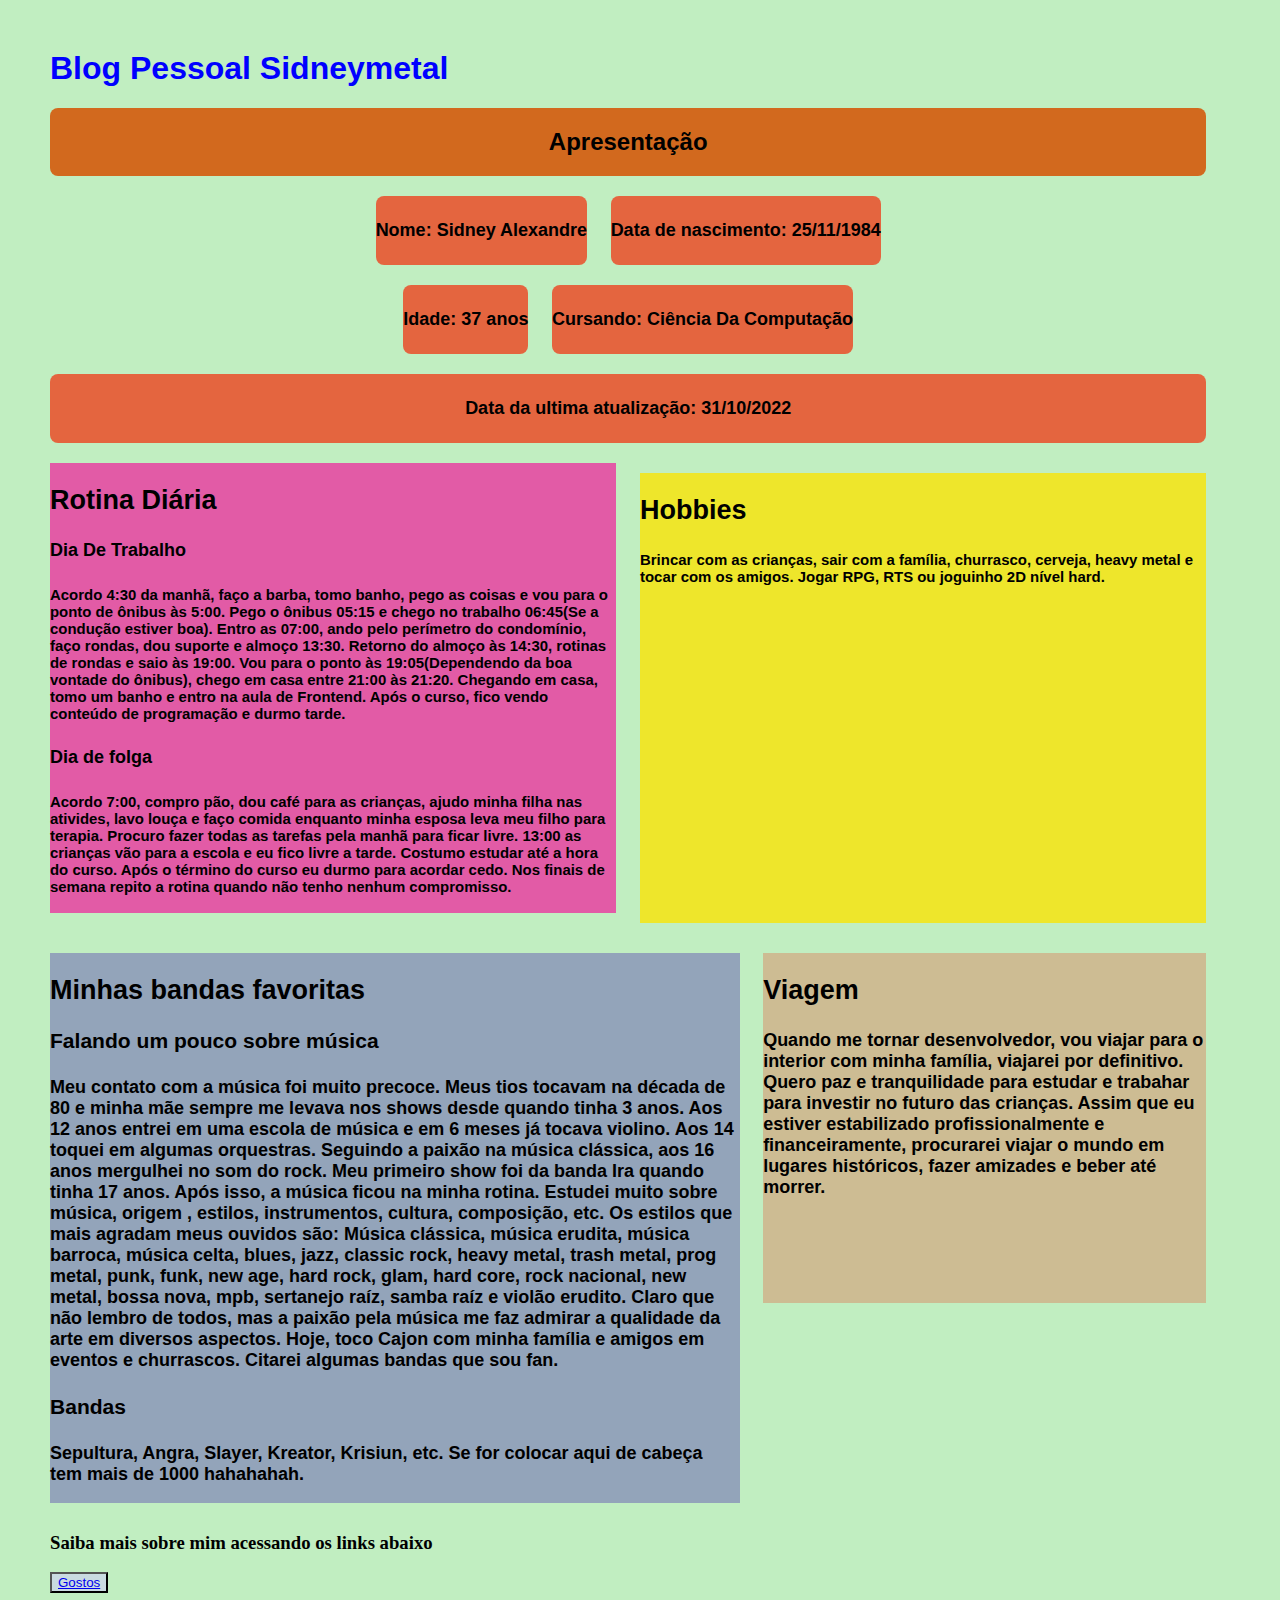
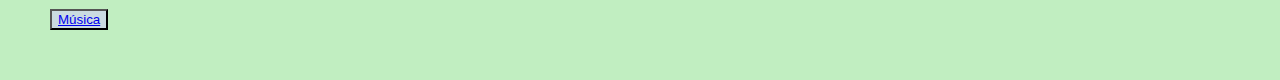
<file: index.html>
<!DOCTYPE html>
<html>

<head>
  <meta charset="UTF-8" />
  <meta name="viewport" content="width=device-width, initial-scale=1.0" />
  <title>DesafioHTML</title>
  <link rel="stylesheet" type="text/css" href="style.css">
</head>

<body>
  <div class="titulo">
    <h1>Blog Pessoal Sidneymetal</h1>
  </div>

  <div class="apresentacao"> 
    <span>
      <h2>Apresentação</h2>
    </span>     
  </div>

  <div class="separacao1">
    <div class="nome">
      <span>
        <h4>Nome: Sidney Alexandre</h4>
      </span>
    </div>
    <div class="nascimento">
      <span>
        <h4>Data de nascimento: 25/11/1984</h4>
      </span>
    </div>
  </div>

  <div class="separacao2">
    <div class="idade">
      <span>
        <h4>Idade: 37 anos</h4>
      </span>
    </div>
    <div class="cursando">
      <span>
        <h4>Cursando: Ciência Da Computação</h4>
      </span>
    </div>
  </div>

  <div class="atualizacao">
    <span>
      <h4>Data da ultima atualização: 31/10/2022</h4>
    </span>
  </div>

  <div class="separar1">
    <div class="rotinaDiaria">
      <span>
        <h2>Rotina Diária</h2>
        <h4>Dia De Trabalho</h4>
        <h5>
          Acordo 4:30 da manhã, faço a barba, tomo banho, pego as coisas e vou para o ponto de ônibus às 5:00.
          Pego o ônibus 05:15 e chego no trabalho 06:45(Se a condução estiver boa).
          Entro as 07:00, ando pelo perímetro do condomínio, faço rondas, dou suporte e almoço 13:30.
          Retorno do almoço às 14:30, rotinas de rondas e saio às 19:00.
          Vou para o ponto às 19:05(Dependendo da boa vontade do ônibus), chego em casa entre 21:00 às 21:20.
          Chegando em casa, tomo um banho e entro na aula de Frontend. Após o curso, fico vendo conteúdo de programação
          e
          durmo tarde.
        </h5>
        <h4>Dia de folga</h4>
        <h5>
          Acordo 7:00, compro pão, dou café para as crianças, ajudo minha filha nas ativides, lavo louça e faço comida
          enquanto minha esposa leva meu filho para terapia. Procuro fazer todas as tarefas pela manhã para ficar livre.
          13:00 as crianças vão para a escola e eu fico livre a tarde. Costumo estudar até a hora do curso. Após o
          término
          do curso eu durmo para acordar cedo.
          Nos finais de semana repito a rotina quando não tenho nenhum compromisso.
        </h5>
      </span>
    </div>
    <div class="hobbies">
      <span>
        <h2>Hobbies</h2>
        <h5>
          Brincar com as crianças, sair com a família, churrasco, cerveja, heavy metal e tocar com os amigos.
          Jogar RPG, RTS ou joguinho 2D nível hard.
        </h5>
      </span>
    </div>
  </div>

  <div class="separar2">
    <div class="bandasFavoritas">
      <span>
        <h2>Minhas bandas favoritas</h2>
        <h3>Falando um pouco sobre música</h3>
        <h4>
          Meu contato com a música foi muito precoce. Meus tios tocavam na década de 80 e minha mãe sempre me levava nos
          shows desde quando tinha 3 anos.
          Aos 12 anos entrei em uma escola de música e em 6 meses já tocava violino. Aos 14 toquei em algumas
          orquestras.
          Seguindo a paixão na música clássica, aos 16 anos mergulhei no som do rock. Meu primeiro show foi da banda Ira
          quando tinha 17 anos.
          Após isso, a música ficou na minha rotina. Estudei muito sobre música, origem , estilos, instrumentos,
          cultura,
          composição, etc.
          Os estilos que mais agradam meus ouvidos são: Música clássica, música erudita, música barroca, música celta,
          blues, jazz, classic rock, heavy metal, trash metal, prog metal, punk, funk, new age, hard rock, glam, hard
          core,
          rock nacional, new metal, bossa nova, mpb, sertanejo raíz, samba raíz e violão erudito.
          Claro que não lembro de todos, mas a paixão pela música me faz admirar a qualidade da arte em diversos
          aspectos.
          Hoje, toco Cajon com minha família e amigos em eventos e churrascos.
          Citarei algumas bandas que sou fan.
        </h4>
        <h3>
          Bandas
          <h4>
            Sepultura, Angra, Slayer, Kreator, Krisiun, etc. Se for colocar aqui de cabeça tem mais de 1000 hahahahah.
          </h4>
        </h3>
      </span>
    </div>
    <div class="viagem">
      <span>
        <h2>Viagem</h2>
        <h4>
          Quando me tornar desenvolvedor, vou viajar para o interior com minha família, viajarei por definitivo. Quero
          paz
          e
          tranquilidade para estudar e trabahar para investir no futuro das crianças.
          Assim que eu estiver estabilizado profissionalmente e financeiramente, procurarei viajar o mundo em lugares
          históricos, fazer amizades e beber até morrer.
        </h4>
      </span>
    </div>
  </div>



  <div class="links">
    <h3>Saiba mais sobre mim acessando os links abaixo</h3>
    <button>
      <a href="lista.html">Gostos</a>
    </button>
    <p>
      <button>
        <a href="imagem.html">Música</a>
      </button>
    </p>
  </div>
</body>

</html>
</file>
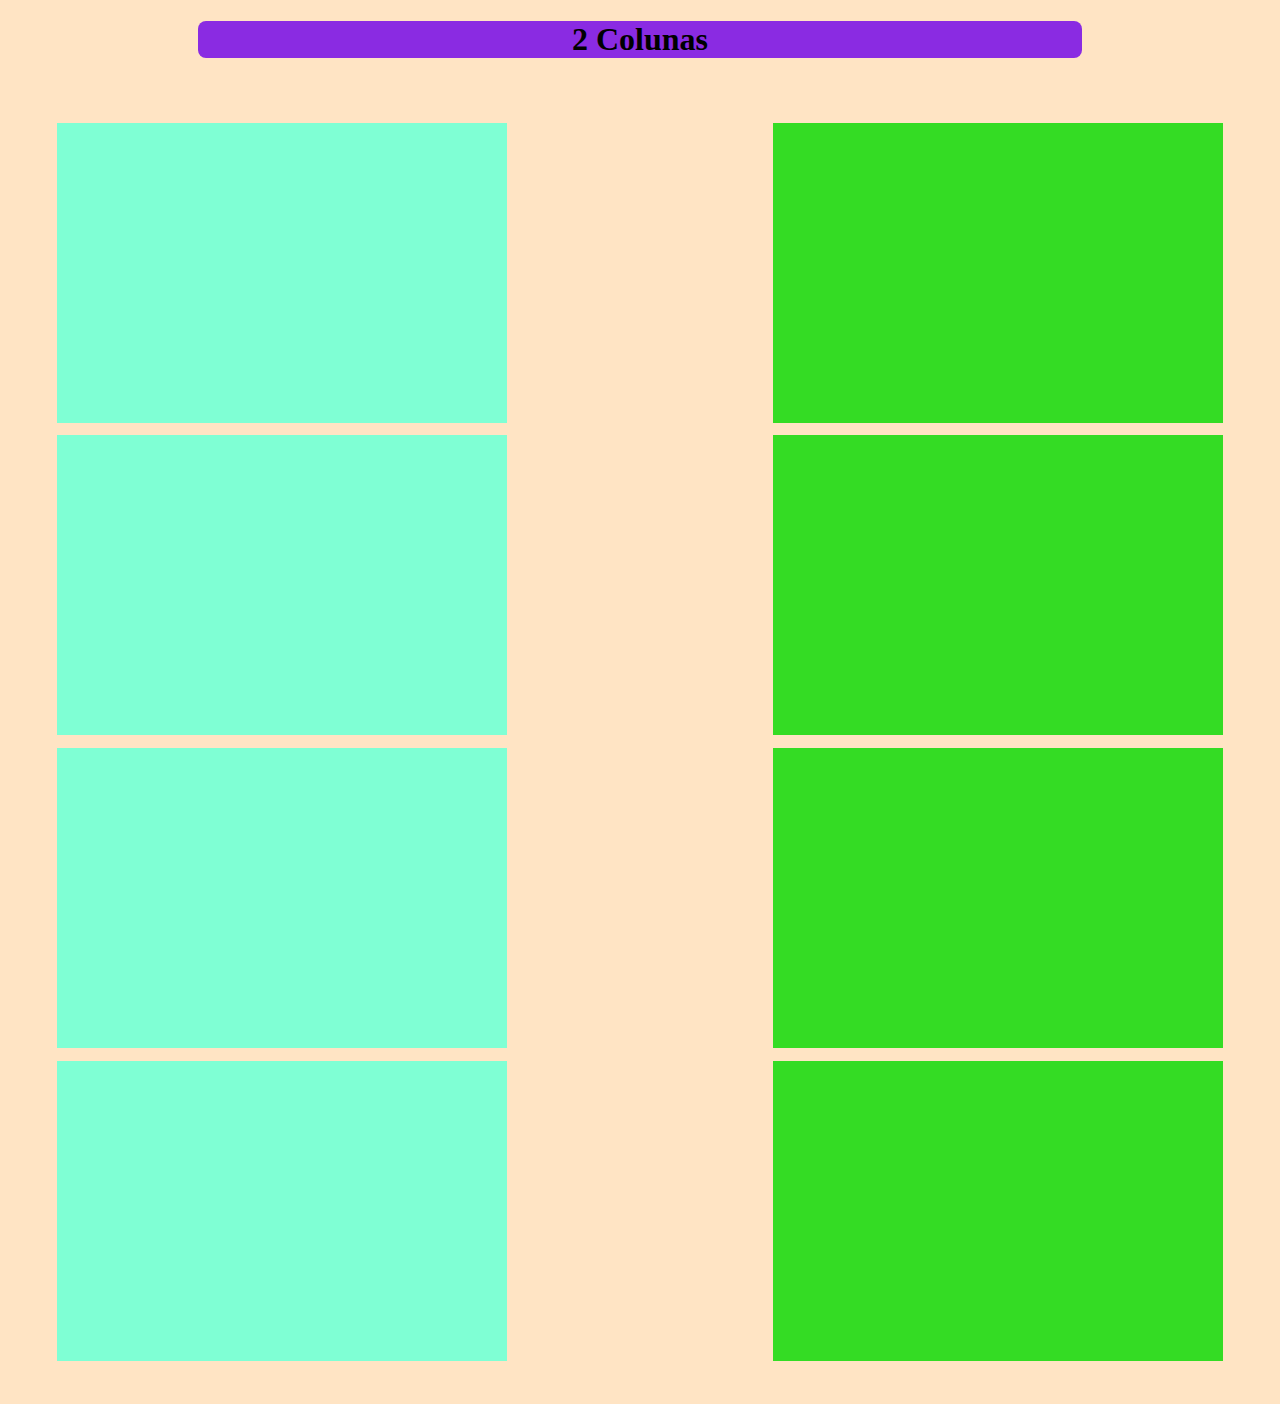
<file: exercicio1.html>
<!DOCTYPE html>
<html lang=>

<head>
    <meta charset="UTF-8">
    <meta name="viewport" content="width=device-width, initial-scale=1.0">
    <title>Teste Colunas</title>
    <link rel="stylesheet" type="text/css" href="style2.css">
</head>

<body>
    <section class="cabecalho">
        <h1>2 Colunas</h1>
    </section>

    <section class="coluna1">
        <div class="nome">

        </div>
        <div class="nome">

        </div>

        <div class="nome">

        </div>
        <div class="nome">

        </div>
    </section>

    
    <section class="coluna2">
        <div class="nome2">

        </div>
        <div class="nome2">

        </div>

        <div class="nome2">

        </div>
        <div class="nome2">

        </div>
    </section>
</body>

</html>
</file>
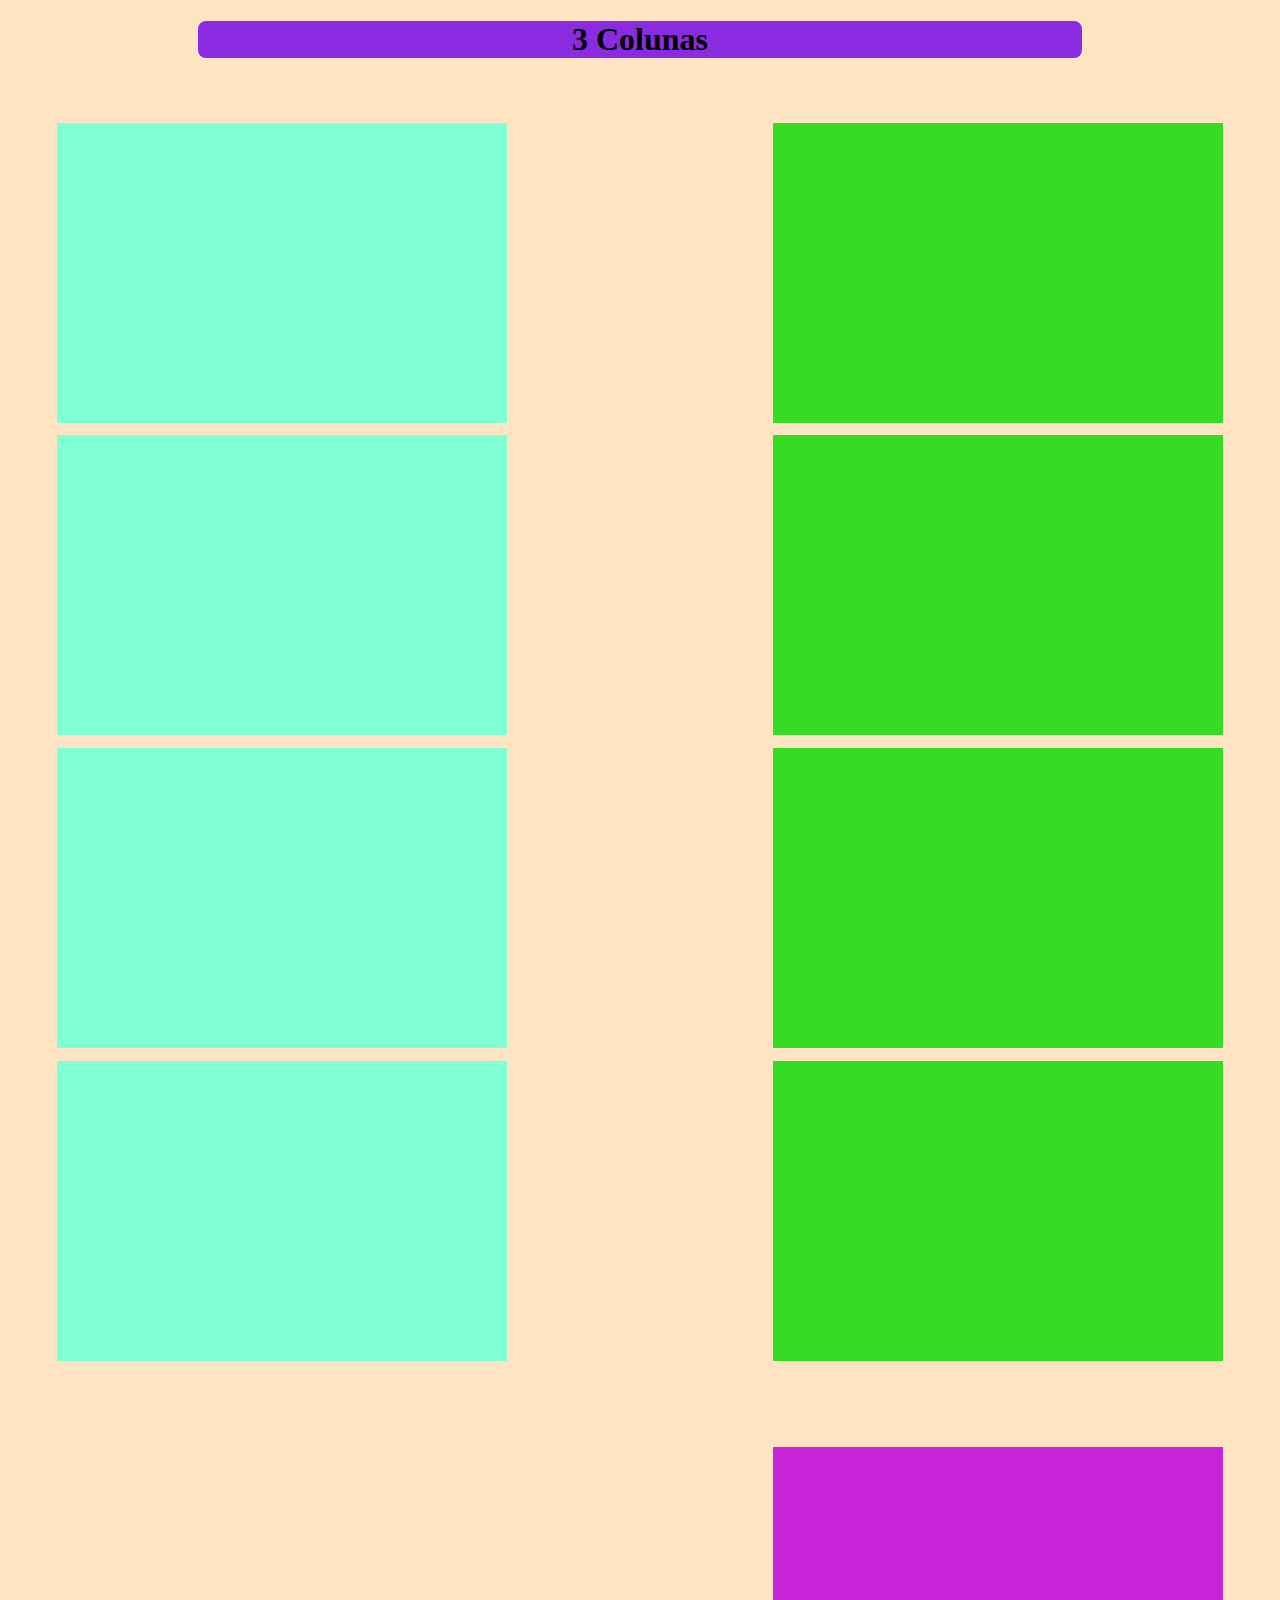
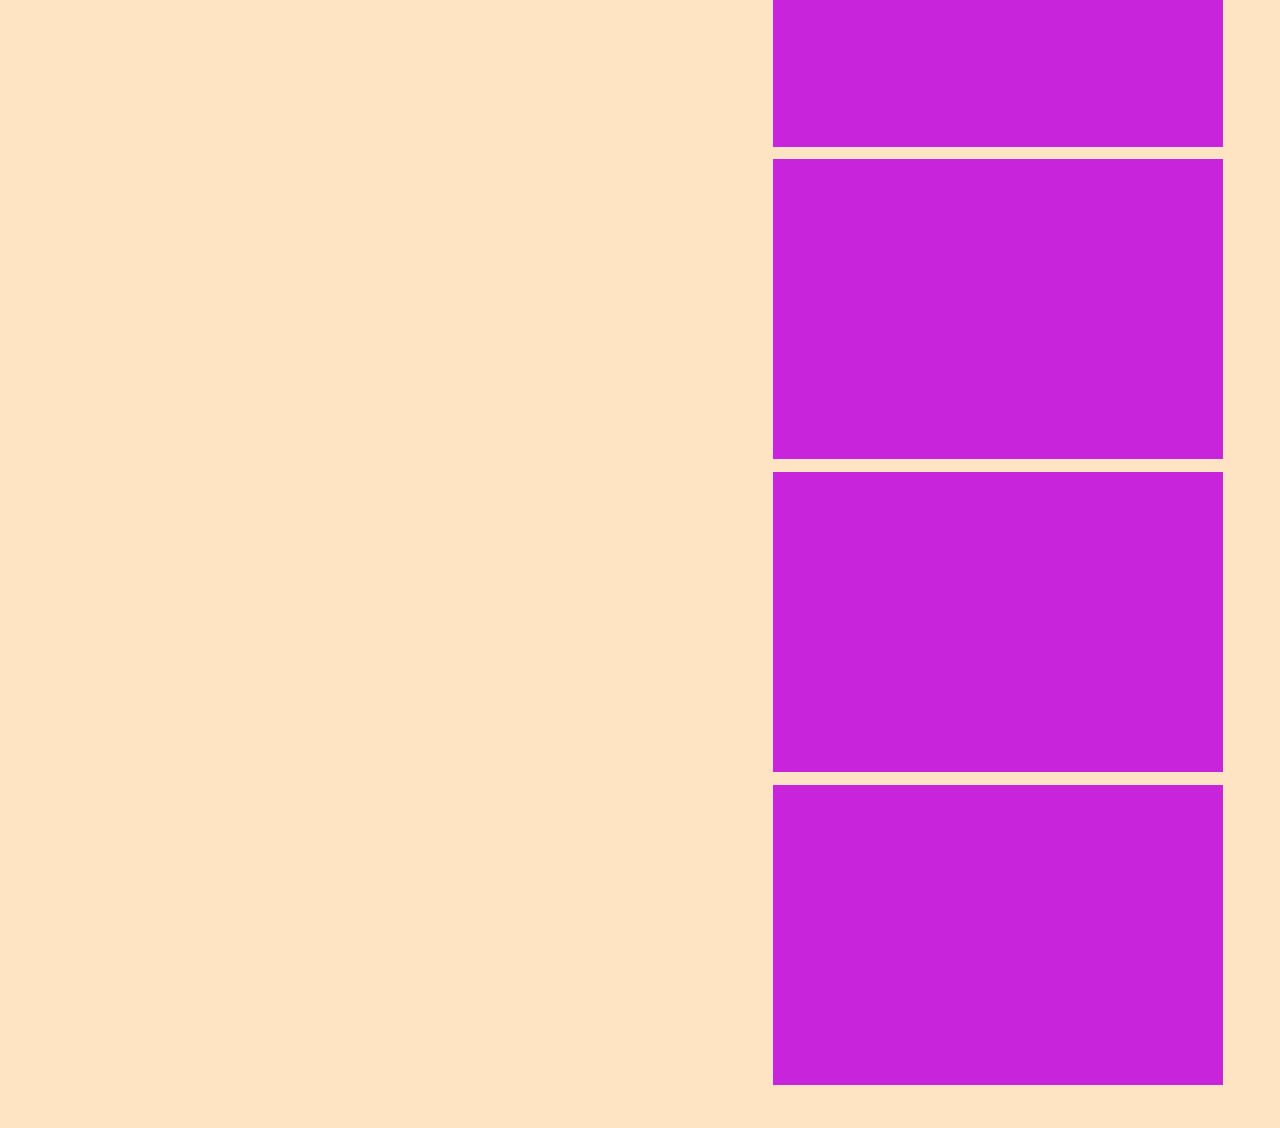
<file: exercicio2.html>
<!DOCTYPE html>
<html lang=>
<head>
    <meta charset="UTF-8">   
    <meta name="viewport" content="width=device-width, initial-scale=1.0">
    <title>3 Colunas</title>
    <link rel="stylesheet" type="text/css" href="style2.css">
</head>
<body>    
    <section class="cabecalho">
        <h1>3 Colunas</h1>
    </section>

    <section class="coluna1">
        <div class="nome">

        </div>
        <div class="nome">

        </div>

        <div class="nome">

        </div>
        <div class="nome">

        </div>
    </section>

    
    <section class="coluna2">
        <div class="nome2">

        </div>
        <div class="nome2">

        </div>

        <div class="nome2">

        </div>
        <div class="nome2">

        </div>
    </section>

    <section class="coluna3">
        <div class="nome3">

        </div>
        <div class="nome3">

        </div>

        <div class="nome3">

        </div>
        <div class="nome3">

        </div>
    </section>
    
</body>
</html>
</file>
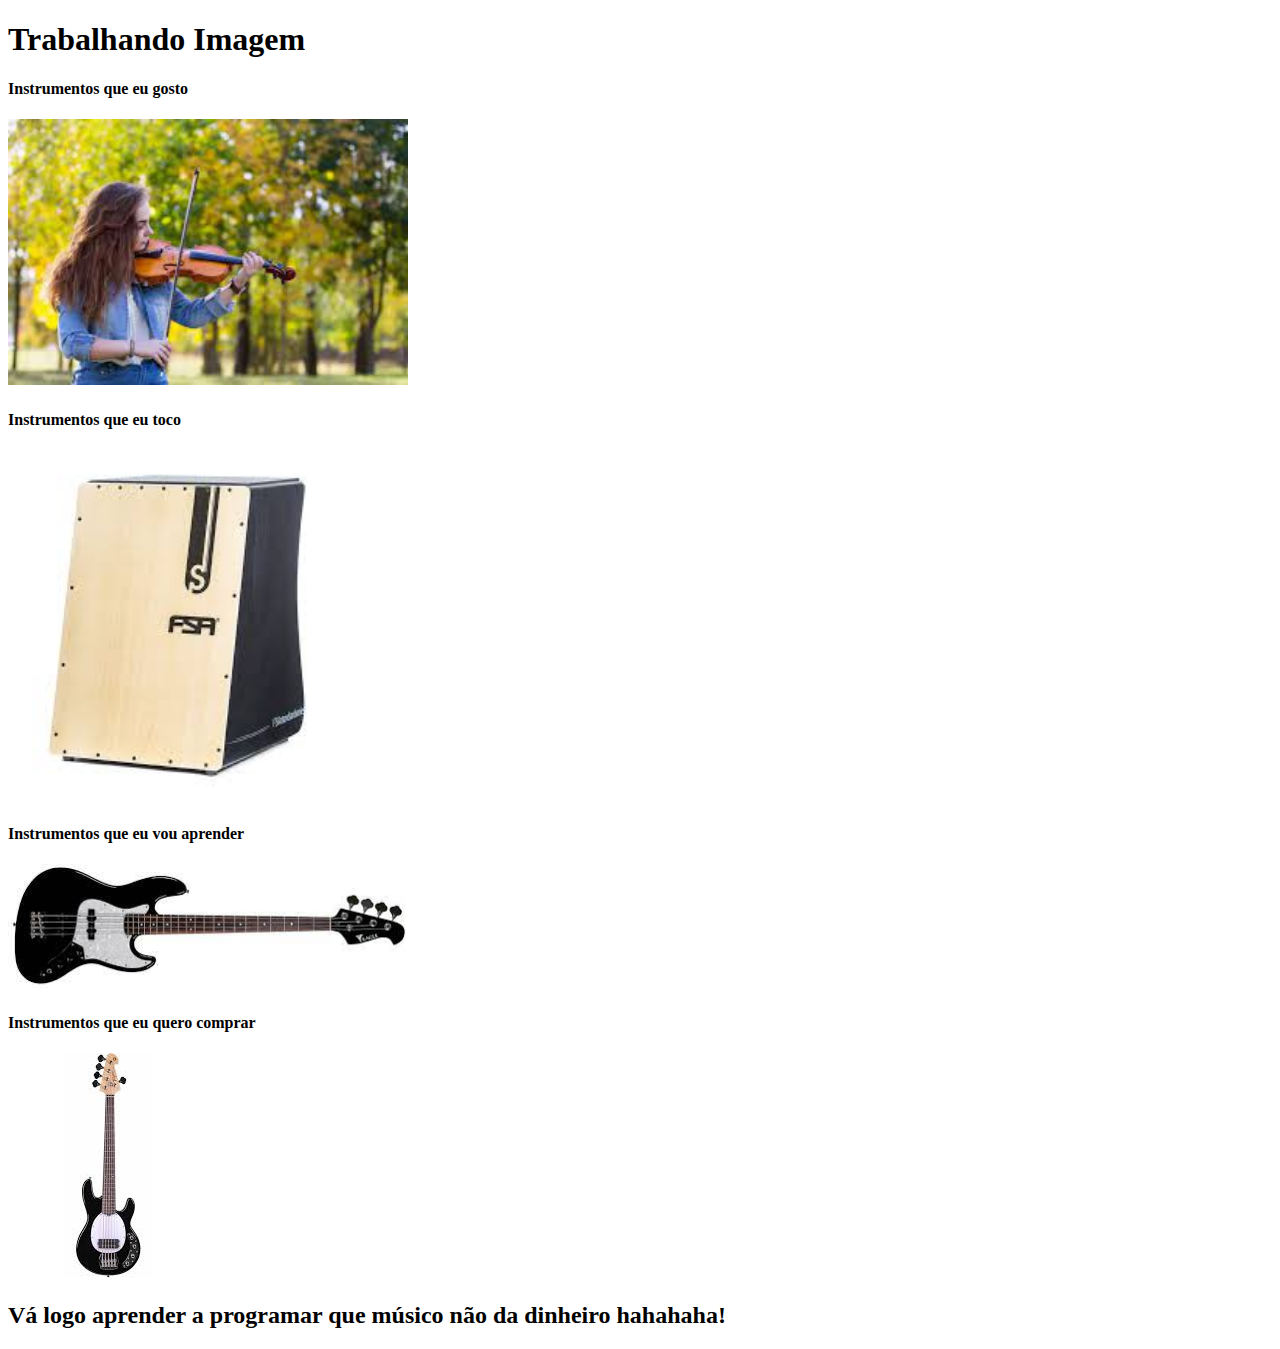
<file: imagem.html>
<!DOCTYPE html>
<html lang=>
<head>
    <meta charset="UTF-8">    
    <meta name="viewport" content="width=device-width, initial-scale=1.0">
    <title>Trabalhando Imagem</title>
</head>
<body>
    <h1>Trabalhando Imagem</h1>
    <h4>Instrumentos que eu gosto</h4>    
    <img src="violino.jpeg" width="400">
    <h4>Instrumentos que eu toco</h4>
    <img src="cajon.jpeg" width="350">
    <h4>Instrumentos que eu vou aprender</h4>
    <img src="baixo.jpeg" width="400" alt="250">
    <h4>Instrumentos que eu quero comprar</h4>    
    <img src="[data-uri]">
    
    <span>
        <h2>
            Vá logo aprender a programar que músico não da dinheiro hahahaha!
        </h2>
    </span>

</body>
</html>
</file>
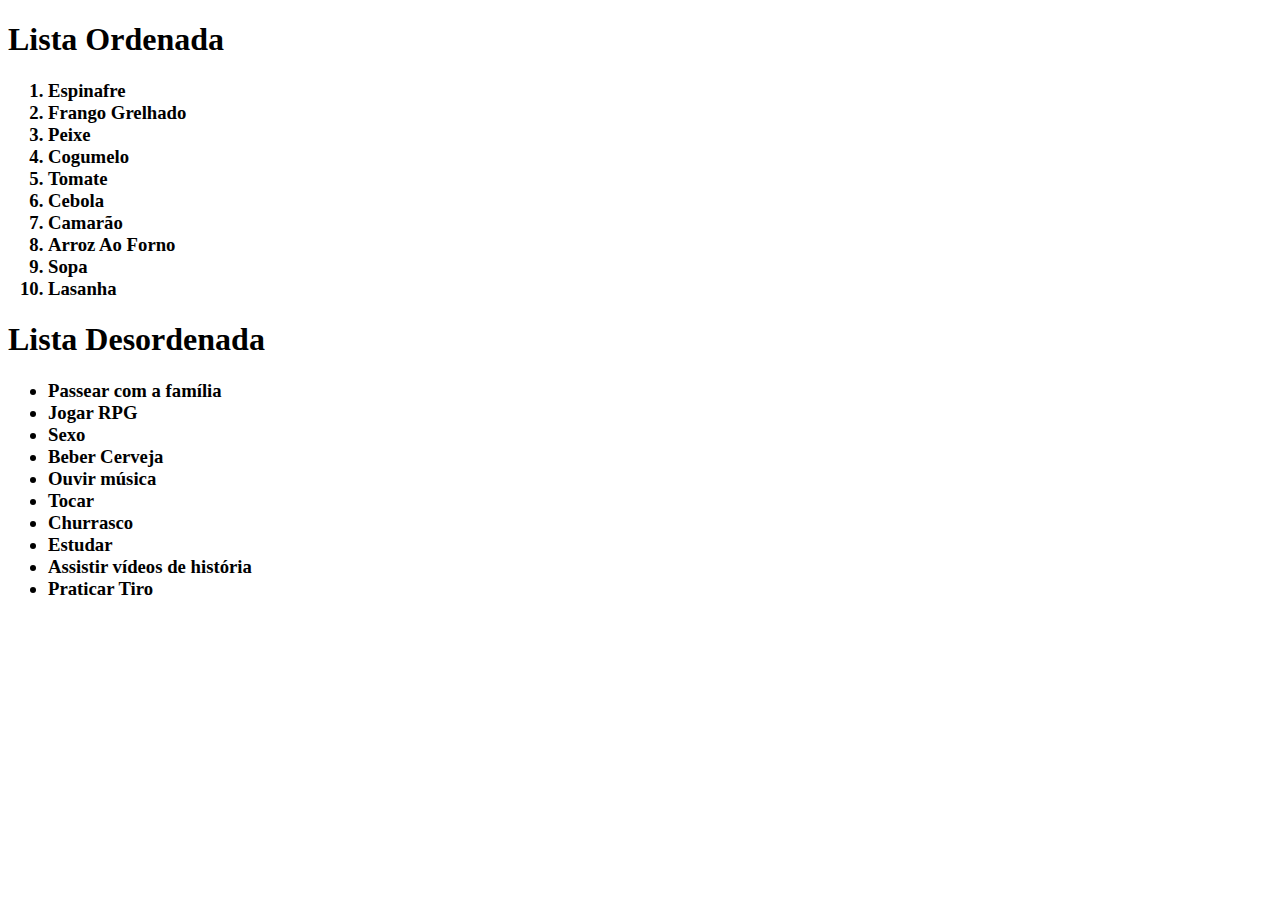
<file: lista.html>
<!DOCTYPE html>
<html lang=>
<head>
    <meta charset="UTF-8">   
    <meta name="viewport" content="width=device-width, initial-scale=1.0">
    <title>Listas</title>
</head>
<body>
    <h1>Lista Ordenada</h1>
    <div class="lista ordenada">
        <h3>
            <ol>
                <li>Espinafre</li>
                <li>Frango Grelhado</li>
                <li>Peixe</li>
                <li>Cogumelo</li>
                <li>Tomate</li>
                <li>Cebola</li>
                <li>Camarão</li>
                <li>Arroz Ao Forno</li>
                <li>Sopa</li>
                <li>Lasanha</li>
            </ol>
        </h3>
    </div>
    <h1>Lista Desordenada</h1>
    <div class="lista hobbies">
        <h3>
            <ul>
                <li>Passear com a família</li>
                <li>Jogar RPG</li>
                <li>Sexo</li>
                <li>Beber Cerveja</li>
                <li>Ouvir música</li>
                <li>Tocar</li>
                <li>Churrasco</li>
                <li>Estudar</li>
                <li>Assistir vídeos de história</li>                
                <li>Praticar Tiro</li>             
            </ul>
        </h3>
    </div>
</body>
</html>
</file>
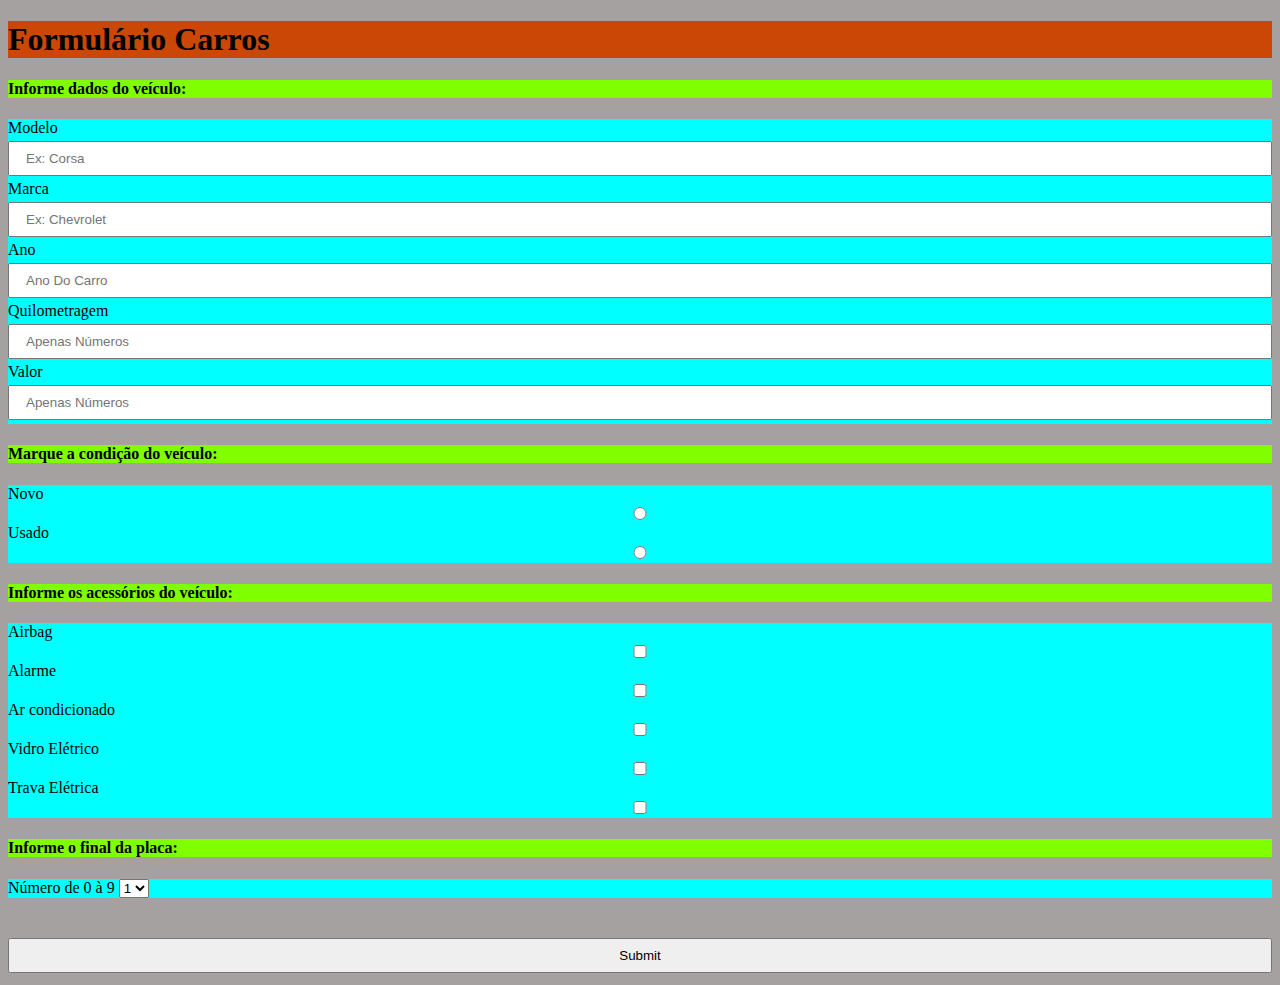
<file: Form/form.html>
<!DOCTYPE html>
<html lang=>

<head>
    <meta charset="UTF-8">
    <meta name="viewport" content="width=device-width, initial-scale=1.0">
    <title>Formulário Carro</title>
    <link rel="stylesheet" type="text/css" href="styleform.css">
</head>

<body>
    <div class="title">
        <h1>Formulário Carros</h1>
    </div>

    <div class="subTitles">
        <h4>Informe dados do veículo:</h4>
    </div>

    <div>
        <form>
            <div class="note">
                <div>
                    <label>Modelo</label>
                    <input type="text" name="modelo" id="modeloCarro" placeholder="Ex: Corsa">
                </div>
                <div>
                    <label>Marca</label>
                    <input type="text" name="marca" id="marcaCarro" placeholder="Ex: Chevrolet">
                </div>
                <div>
                    <label>Ano</label>
                    <input type="text" name="ano" id="anoCarro" placeholder="Ano Do Carro">
                </div>
                <div>
                    <label>Quilometragem</label>
                    <input type="text" name="kmCarro" id="kmCarro" placeholder="Apenas Números">
                </div>
                <div>
                    <label>Valor</label>
                    <input type="text" name="valorCarro" id="valorCarro" placeholder="Apenas Números">
                </div>
            </div>

            <div class="subTitles">
                <h4>Marque a condição do veículo:</h4>
            </div>
            <div class="note">
                <label>Novo</label>
                <input type="radio" name="condVeiculo" value="novo">
                <label>Usado</label>
                <input type="radio" name="condVeiculo" value="usado">
            </div>

            <div class="subTitles">
                <h4>Informe os acessórios do veículo:</h4>
            </div>
            <div class="note">
                <label for="check1">Airbag</label>
                <input type="checkbox" name="acessorio" value="airbag">
                <label for="check2">Alarme</label>
                <input type="checkbox" name="acessorio" value="alarme">
                <label for="check3">Ar condicionado</label>
                <input type="checkbox" name="acessorio" value="arCondicionado">
                <label for="check4">Vidro Elétrico</label>
                <input type="checkbox" name="acessorio" value="vidroEletrico">
                <label for="check5">Trava Elétrica</label>
                <input type="checkbox" name="acessorio" value="travaEletrica">
            </div>
            
            <div class="subTitles">
                <h4>Informe o final da placa:</h4>
            </div>
            <div class="note">
                <label for="finalPlaca">Número de 0 à 9</label>
                <select name="cars" id="cars">
                    <option value="1">1</option>
                    <option value="2">2</option>
                    <option value="3">3</option>
                    <option value="4">4</option>
                    <option value="5">5</option>
                    <option value="6">6</option>
                    <option value="7">7</option>
                    <option value="8">8</option>
                    <option value="9">9</option>
                </select>
            </div>
            <br>
            <br>
            <div>
                <input type="submit">
            </div>
        </form>
    </div>

</body>

</html>
</file>
<file: style.css>
.apresentacao {
    font-family:Arial, Helvetica, sans-serif;    
    display: flex;
    flex-direction:inherit;
    justify-content: center;
    background-color: chocolate; 
    margin: 10px 2% 10px 0px;
    box-sizing: border-box;
    border-radius: 8px;
}

.separacao1 {
    display: flex;
    flex-direction: inherit;
    justify-content: center; 
}
.nome {
    font-family:Arial, Helvetica, sans-serif;
    font-size: large;       
    margin: 10px 2% 10px 0px;
    background-color: rgb(228, 101, 63);
    border-radius: 8px;
}
.nascimento {
    font-family:Arial, Helvetica, sans-serif;
    font-size: large;       
    margin: 10px 2% 10px 0px;
    background-color: rgb(228, 101, 63);
    border-radius: 8px;
}

.separacao2 {
    display: flex;
    flex-direction: row;
    justify-content: center; 
}
.idade {
    font-family:Arial, Helvetica, sans-serif;
    font-size: large;       
    margin: 10px 2% 10px 0px;
    background-color: rgb(228, 101, 63);
    border-radius: 8px;
}
.cursando {
    font-family:Arial, Helvetica, sans-serif;
    font-size: large;       
    margin: 10px 2% 10px 0px;
    background-color: rgb(228, 101, 63);
    border-radius: 8px;
}

.atualizacao {
    display: flex;
    flex-direction: inherit;
    justify-content: center; 
    font-family:Arial, Helvetica, sans-serif;
    font-size: large;       
    margin: 10px 2% 10px 0px;
    background-color: rgb(228, 101, 63);
    border-radius: 8px;
}

.separar1{
    display: flex;
    flex-direction:inherit;
    justify-content: center;
}
.rotinaDiaria{
    height: 450px;
    width: 650px;      
    font-family:Arial, Helvetica, sans-serif;
    font-size: large;
    background-color: rgba(232, 62, 161, 0.839);
    margin: 10px 2% 10px 0px;    
}
.hobbies {
    height: 450px;
    width: 650px;  
    margin: 20px 2% 20px 0px;
    font-family:Arial, Helvetica, sans-serif;
    font-size: large;
    background-color:rgba(243, 228, 26, 0.899);   
}

.separar2{
    display: flex;
    flex-direction:inherit;
    justify-content: center;
}
.bandasFavoritas {
    height: 550px;
    width: 700px;     
    font-family:Arial, Helvetica, sans-serif;
    font-size: large;
    background-color: rgba(68, 39, 173, 0.368);
    margin: 10px 2% 10px 0px;   
}
.viagem {
    height: 350px;
    width: 450px;      
    font-family:Arial, Helvetica, sans-serif;
    font-size: large;
    background-color:rgba(238, 45, 15, 0.257);    
    margin: 10px 2% 10px 0px;
}

button {
    background-color: rgba(204, 216, 230, 0.876);
}

body {
    display: auto;
    margin: 50px;
    background-color: rgb(193, 238, 193);
}
.titulo{
    font-family: Impact, Haettenschweiler, 'Arial Narrow Bold', sans-serif;
    color: blue;
}
</file>
<file: style2.css>
.cabecalho{
    max-width: 70%;
    margin: auto;
    background-color: blueviolet;
    text-align: center;
    border-radius: 8px;  
      
}   
.coluna1{
    margin: 30px;    
    max-width: 90vw;
    float: left;
}
.coluna2{
    margin: 30px;    
    max-width: 90vw;
    float: right;
}
.coluna3{
    margin: 30px ;    
    max-width: auto;
    float: right;
}
.nome{
    width: 50vh;
    height: 300px;
    margin: 1vw 1.5vw;    
    background-color: aquamarine;    
}
.nome2{
    width: 50vh;
    height: 300px;
    margin: 1vw 1.5vw;    
    background-color: rgb(52, 220, 36);    
}
.nome3{
    width: 50vh;
    height: 300px;
    margin: 1vw 1.5vw;    
    background-color: rgb(199, 36, 220);    
}
body{
    background-color: bisque;
    width: auto;
    height: auto;
}
</file>
<file: Form/styleform.css>
input {
    width: 100%;
    padding: 8px 16px;
    margin: 4px 0;
    box-sizing: border-box;
}

.note {
    background-color: aqua;
}

.title {
    background-color: rgb(202, 71, 6);
}

.subTitles {
    background-color: chartreuse;
}

body {
    background-color: rgba(151, 147, 147, 0.866);
    margin: 8px;
}
</file>
